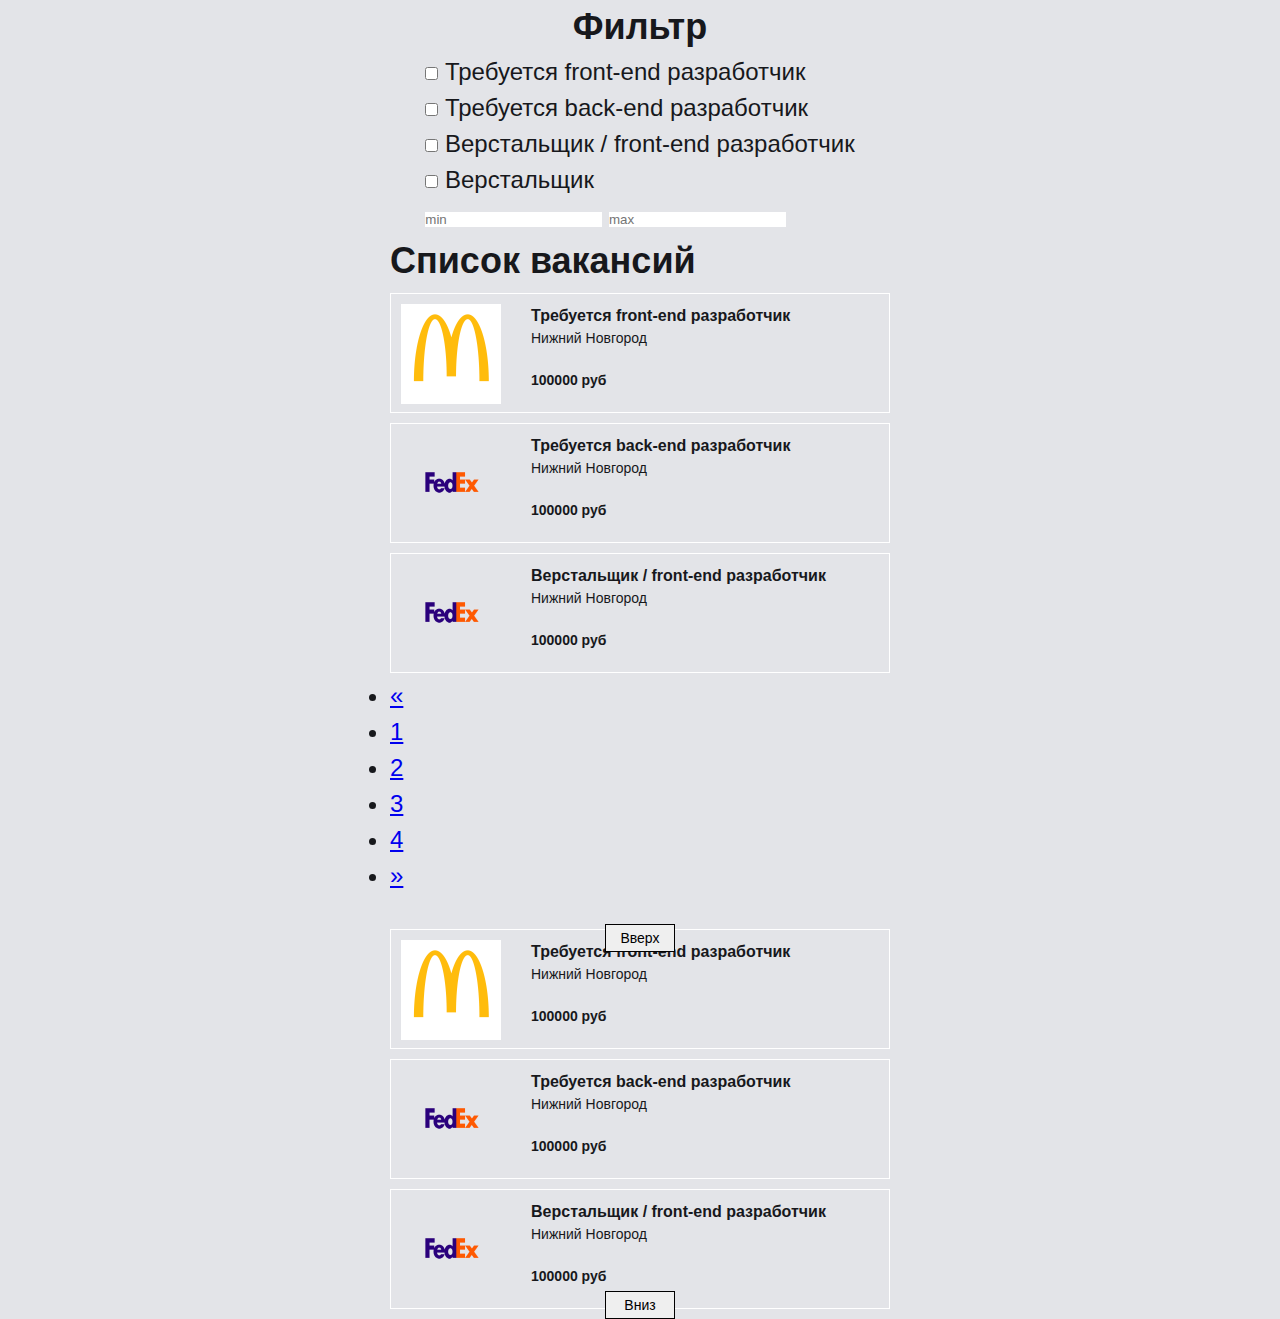
<file: index.html>
<!DOCTYPE html>
<html lang="en">
<head>
	<meta charset="UTF-8">
	<meta name="viewport" content="width=device-width, initial-scale=1.0">
	<title>Document</title>
	<link href="https://cdn.jsdelivr.net/npm/bootstrap@5.1.3/dist/css/bootstrap.min.css" rel="stylesheet" integrity="sha384-1BmE4kWBq78iYhFldvKuhfTAU6auU8tT94WrHftjDbrCEXSU1oBoqyl2QvZ6jIW3" crossorigin="anonymous">
	<link rel="stylesheet" href="css/style.css">

</head>
<body>
	<h2>Фильтр</h2>
	<div class="offers_filter">

		<div class="filters_positions"></div>
		
		<div class="filters_moneys">
			<input type="number" placeholder="min">
			<input type="number" placeholder="max">
		</div>
	</div>

	<div class="list_offers_wrap">
		<h2>Список вакансий</h2>
		<div class="list_offers">
			 <svg class="pl" viewBox="0 0 128 128" width="128px" height="128px" xmlns="http://www.w3.org/2000/svg">
				<defs>
					<linearGradient id="pl-grad" x1="0" y1="0" x2="0" y2="1">
						<stop offset="0%" stop-color="hsl(193,90%,55%)" />
						<stop offset="100%" stop-color="hsl(223,90%,55%)" />
					</linearGradient>
				</defs>
				<circle class="pl__ring" r="56" cx="64" cy="64" fill="none" stroke="hsla(0,10%,10%,0.1)" stroke-width="16" stroke-linecap="round" />
				<path class="pl__worm" d="M92,15.492S78.194,4.967,66.743,16.887c-17.231,17.938-28.26,96.974-28.26,96.974L119.85,59.892l-99-31.588,57.528,89.832L97.8,19.349,13.636,88.51l89.012,16.015S81.908,38.332,66.1,22.337C50.114,6.156,36,15.492,36,15.492a56,56,0,1,0,56,0Z" fill="none" stroke="url(#pl-grad)" stroke-width="16" stroke-linecap="round" stroke-linejoin="round" stroke-dasharray="44 1111" stroke-dashoffset="10" />
			</svg>
		</div>	
	</div>
		

	


		<div class="carousel" id="one">

			<div class="navigation_carousel_buttons">
				<button class="prev">Вверх</button>
				<button class="next">Вниз</button>
			</div>

			<div class="list_offers">
				
			</div>
		</div>


	<script src="js/scripts.js"></script>
	<script src="js/carousel.js"></script>
	<script>

		init("#one");

	</script>
</body>
</html>
</file>
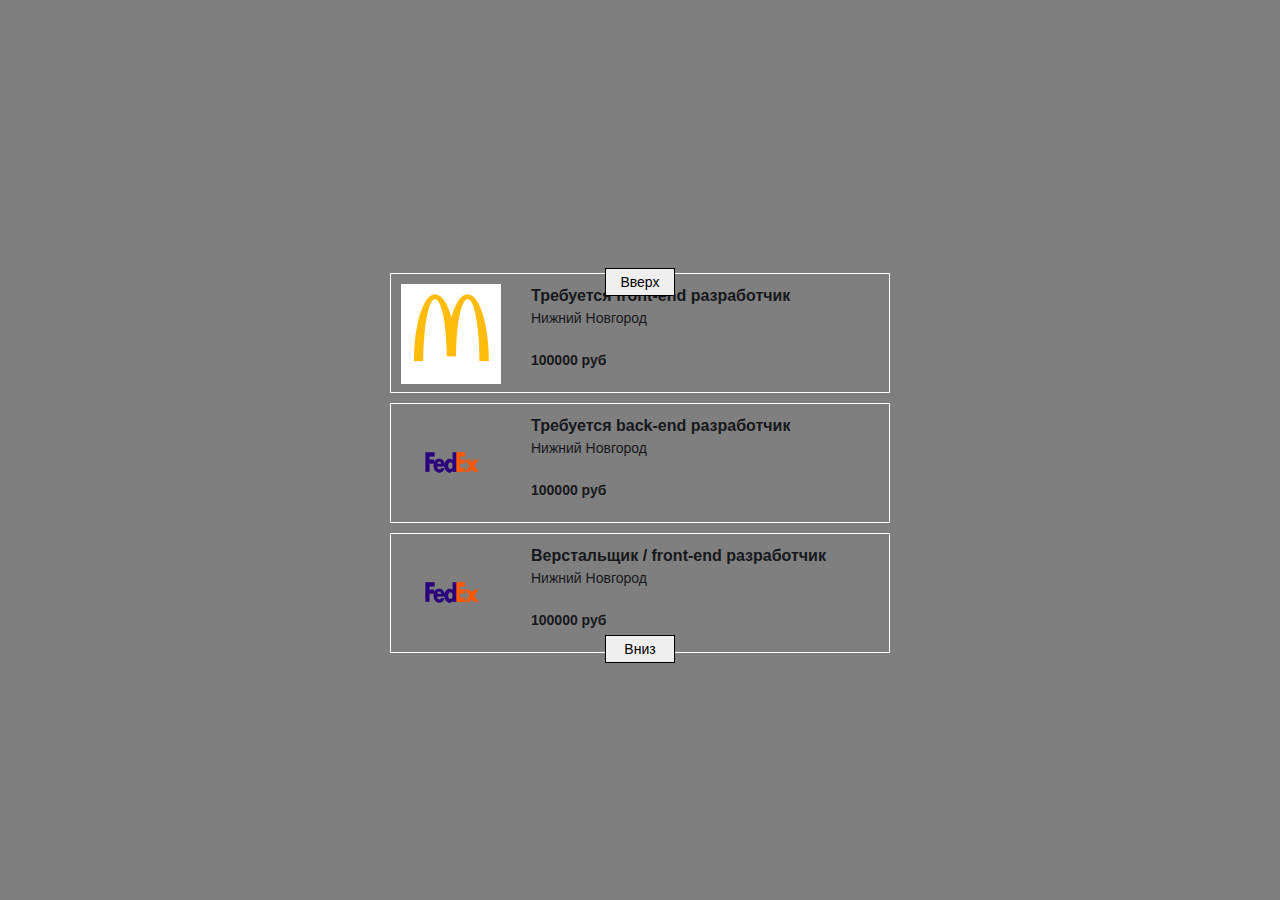
<file: carusel-offers.html>
<!DOCTYPE html>
<html lang="en">
<head>
	<meta charset="UTF-8">
	<meta name="viewport" content="width=device-width, initial-scale=1.0">
	<title>Document</title>
	<link rel="stylesheet" href="css/style.css">
</head>
<body>

	<div class="carousel" id="one">

		<div class="navigation_carousel_buttons">
			<button class="prev">Вверх</button>
			<button class="next">Вниз</button>
		</div>

		<div class="list_offers">
			<div class="item_offer">
				<img src="images/logo1.webp" alt="">
				<div class="offer_info">
					<h3>Требуется front-end разработчик</h3>
					<p class="city">Нижний Новгород</p>
					<strong class="money">100000 руб</strong>
				</div>
			</div>
			<div class="item_offer">
				<img src="images/logo2.webp" alt="">
				<div class="offer_info">
					<h3>Требуется back-end разработчик</h3>
					<p class="city">Нижний Новгород</p>
					<strong class="money">100000 руб</strong>
				</div>
			</div>
			<div class="item_offer">
				<img src="images/logo2.webp" alt="">
				<div class="offer_info">
					<h3>Верстальщик / front-end разработчик</h3>
					<p class="city">Нижний Новгород</p>
					<strong class="money">100000 руб</strong>
				</div>
			</div>
			<div class="item_offer">
				<img src="images/logo1.webp" alt="">
				<div class="offer_info">
					<h3>Верстальщик</h3>
					<p class="city">Нижний Новгород</p>
					<strong class="money">100000 руб</strong>
				</div>
			</div>
			<div class="item_offer">
				<img src="images/logo2.webp" alt="">
				<div class="offer_info">
					<h3>Требуется back-end разработчик</h3>
					<p class="city">Нижний Новгород</p>
					<strong class="money">100000 руб</strong>
				</div>
			</div>
			<div class="item_offer">
				<img src="images/logo1.webp" alt="">
				<div class="offer_info">
					<h3>Требуется front-end разработчик</h3>
					<p class="city">Нижний Новгород</p>
					<strong class="money">100000 руб</strong>
				</div>
			</div>
			<div class="item_offer">
				<img src="images/logo2.webp" alt="">
				<div class="offer_info">
					<h3>Требуется back-end разработчик</h3>
					<p class="city">Нижний Новгород</p>
					<strong class="money">100000 руб</strong>
				</div>
			</div>
			<div class="item_offer">
				<img src="images/logo2.webp" alt="">
				<div class="offer_info">
					<h3>Верстальщик / front-end разработчик</h3>
					<p class="city">Нижний Новгород</p>
					<strong class="money">100000 руб</strong>
				</div>
			</div>
			<div class="item_offer">
				<img src="images/logo1.webp" alt="">
				<div class="offer_info">
					<h3>Верстальщик</h3>
					<p class="city">Нижний Новгород</p>
					<strong class="money">100000 руб</strong>
				</div>
			</div>
			<div class="item_offer">
				<img src="images/logo2.webp" alt="">
				<div class="offer_info">
					<h3>Требуется back-end разработчик</h3>
					<p class="city">Нижний Новгород</p>
					<strong class="money">100000 руб</strong>
				</div>
			</div>
		</div>
	</div>



	<script src="js/carousel.js"></script>
	<script>

		init("#one");

	</script>

</body>
</html>
</file>
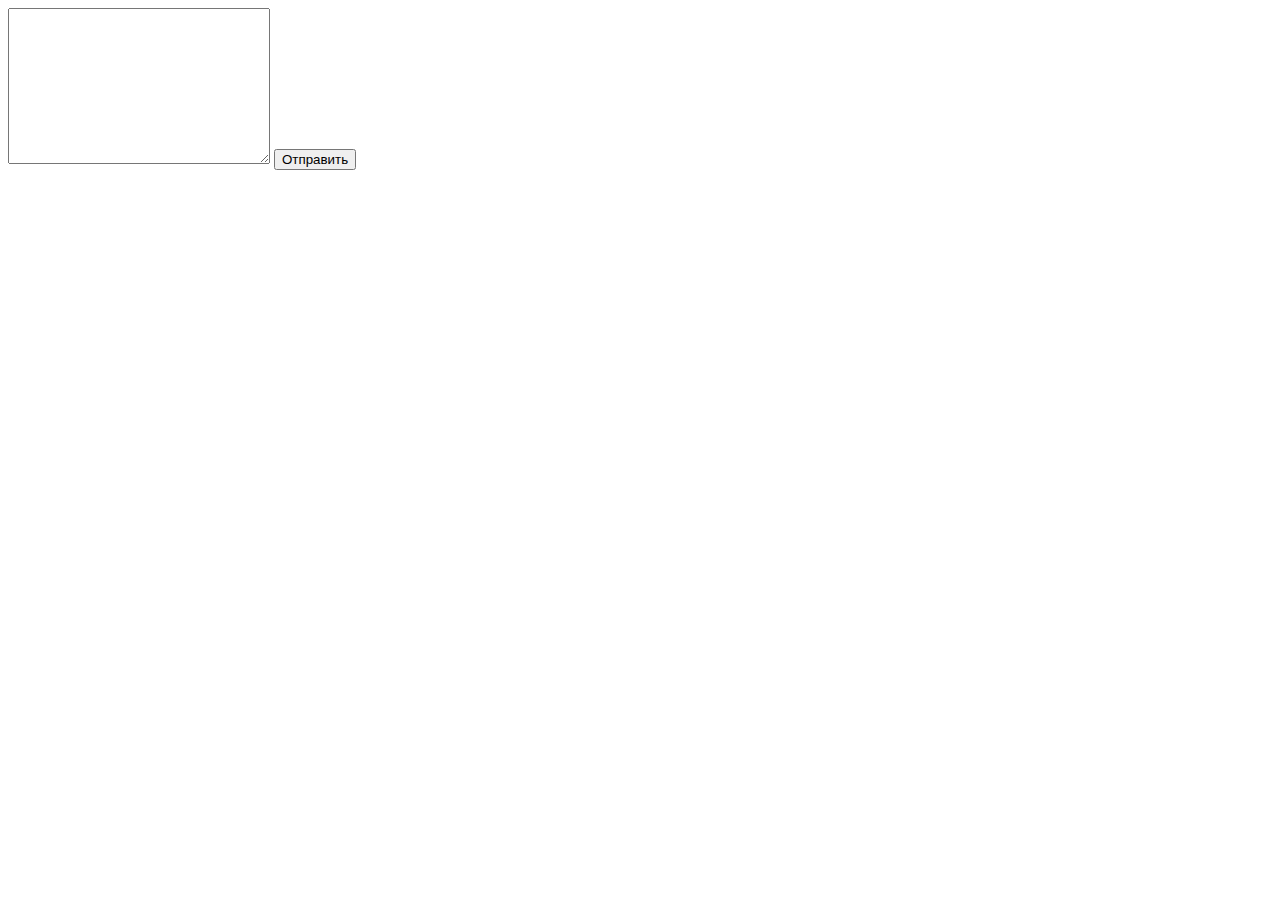
<file: chat-test.html>
<!DOCTYPE html>
<html lang="en">
<head>
	<meta charset="UTF-8">
	<meta name="viewport" content="width=device-width, initial-scale=1.0">
	<title>Document</title>
</head>
<body>
	
	<div class="chat">
		<div class="msgs">
			
		</div>

		<div class="send_wrap">
			<form>
				<textarea cols="30" rows="10" class="field_content"></textarea>
				<button class="btn_send" type="button">Отправить</button>
			</form>
		</div>	
	</div>


	<script>
		let msgs = [];


		// let msg = {
		// 	author: "Олег",
		// 	date: new Date(),
		// 	avatar: "avatar2.png",
		// 	content: "А как сделать тень?",
		// }

		function render(msg){
			let msgsEl = document.querySelector(".msgs");

			msgsEl.innerHTML += `<div class="msg">
									<img src="images/${msg.avatar}">	
									<p>${msg.author}</p>
									<p>${msg.date}</p>
									<p>${msg.content}</p>
								</div>`; 
		}

		let btnSendEl = document.querySelector(".btn_send");

		let sendOn = (evt)=>{
			if(evt.pointerType === "mouse" || evt.keyCode == 13){
				let contentEl = document.querySelector(".field_content");
				let content = contentEl.value.trim();
				if(content.length > 0){
					let date = new Date();
					let date_msg = `${date.getHours()}:${date.getMinutes()}:${date.getSeconds()}`;

					let msg = {
						author: "Олег",
						date: date_msg,
						avatar: "avatar2.png",
						content: content,
					}
					render(msg);
					contentEl.value = "";
				}
			}
		}

		btnSendEl.addEventListener('click', sendOn);
		document.addEventListener('keypress', sendOn);


	</script>
</body>
</html>
</file>
<file: css/style.css>
* {
	border: 0;
	box-sizing: border-box;
	margin: 0;
	padding: 0;
}
:root {
	--hue: 223;
	--bg: hsl(var(--hue),10%,90%);
	--fg: hsl(var(--hue),10%,10%);
	font-size: calc(16px + (24 - 16) * (100vw - 320px) / (1280 - 320));
}
body {
	background-color: rgb(0, 0, 0, 0.5);
	color: var(--fg);
	font: 1em/1.5 sans-serif;
	height: 100vh;
	display: grid;
	place-items: center;
	transition: background-color 0.3s;
	position: relative;
}
main {
	padding: 1.5em 0;
}

.pl,
.pl__worm {
	animation-duration: 3s;
	animation-iteration-count: infinite;
}
.pl {
	animation-name: bump;
	animation-timing-function: linear;
	width: 8em;
	height: 8em;
	position: absolute;
	top: 50%;
	left: 50%;
	margin-left: -128px;
	margin-top: -128px;
}
.pl__ring {
	stroke: hsla(var(--hue),10%,10%,0.1);
	transition: stroke 0.3s;
}
.pl__worm {
	animation-name: worm;
	animation-timing-function: cubic-bezier(0.42,0.17,0.75,0.83);
}

/* Dark theme */
@media (prefers-color-scheme: dark) {
	:root {
		--bg: hsl(var(--hue),10%,10%);
		--fg: hsl(var(--hue),10%,90%);
	}
	.pl__ring {
		stroke: hsla(var(--hue),10%,90%,0.1);
	}
}

/* Animations */
@keyframes bump {
	from,
	42%,
	46%,
	51%,
	55%,
	59%,
	63%,
	67%,
	71%,
	74%,
	78%,
	81%,
	85%,
	88%,
	92%,
	to { transform: translate(0,0); }
	44% { transform: translate(1.33%,6.75%); }
	53% { transform: translate(-16.67%,-0.54%); }
	61% { transform: translate(3.66%,-2.46%); }
	69% { transform: translate(-0.59%,15.27%); }
	76% { transform: translate(-1.92%,-4.68%); }
	83% { transform: translate(9.38%,0.96%); }
	90% { transform: translate(-4.55%,1.98%); }
}
@keyframes worm {
	from { stroke-dashoffset: 10; }
	25% { stroke-dashoffset: 295; }
	to { stroke-dashoffset: 1165; }
}
.list_offers{
	width: 500px;
	transition: 0.5s ease;
}
.item_offer{
	display: flex;
	flex-wrap: wrap;
	border: 1px solid #fff;
	padding: 10px;
	margin-bottom: 10px;
	height: 120px;
}
.item_offer:first-child{
	margin-top: 5px;
}
.item_offer:last-child{
	margin-bottom: 5px;
}
.item_offer img{
	width: 100px;
	display: block;
	height: 100px;
}
.item_offer h3{
	flex-grow: 1;
	font-size: 16px;
}
.offer_info{
	padding-left: 30px;
	width: 78%;
}
.offer_info .city{
	font-size: 14px;
	margin-bottom: 10px;
}
.item_offer .money{
	font-size: 14px;
	font-weight: bold;
}
.carousel{
	overflow: hidden;
	height: 395px;
	position: relative;
	margin-top: 30px;
}
.navigation_carousel_buttons button{
	border: 1px solid #000;
	padding: 5px 10px;
	color: #000;
	width: 70px;
	left: 50%;
	margin-left: -35px;
	cursor: pointer;
	font-size: 14px;
}
.navigation_carousel_buttons button.prev{
	position: absolute;
	top: 0;
}
.navigation_carousel_buttons button.next{
	position: absolute;
	bottom: 0;
}
</file>
